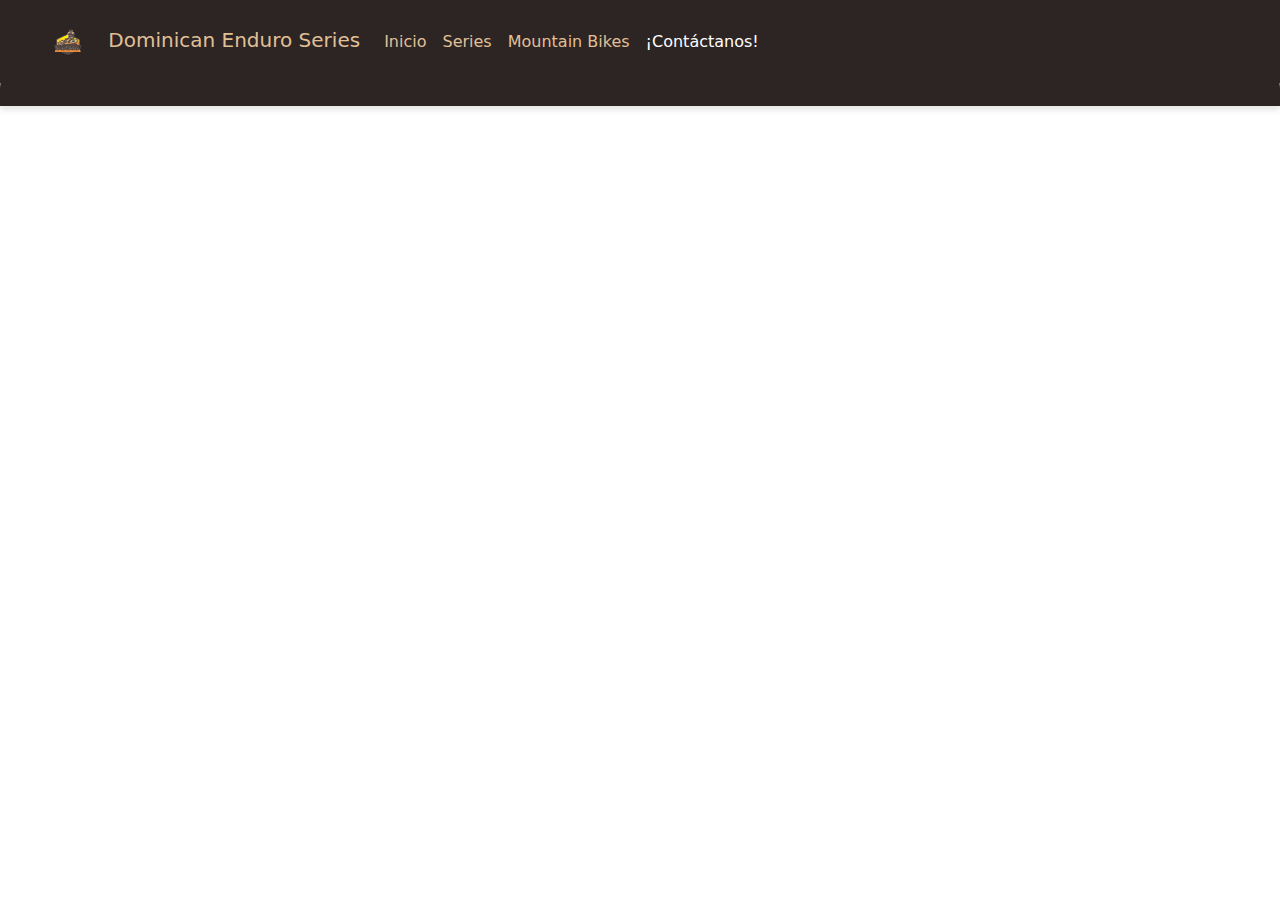
<file: PP2 - Pedro Batista 23-0127/contacto.html>
<!DOCTYPE html>
<html lang="en">
<head>
    <meta charset="UTF-8">
    <meta name="viewport" content="width=device-width, initial-scale=1.0">
    <title>Dominican Enduro Series</title>
    <link href="https://cdn.jsdelivr.net/npm/bootstrap@5.3.3/dist/css/bootstrap.min.css" rel="stylesheet"
        integrity="sha384-QWTKZyjpPEjISv5WaRU9OFeRpok6YctnYmDr5pNlyT2bRjXh0JMhjY6hW+ALEwIH" crossorigin="anonymous">
    <link rel="icon" href="images/Icon.png">
    <link rel="stylesheet" href="CSS/style.css">
</head>
<body>
     <!-- Barra de navegación -->
   <nav class="fixed-navbar navbar navbar-expand-lg navbar-dark">
    <div class="container-fluid">
        <a class="navbar-brand" href="index.html">
            <img src="images/Icon.png" alt="Logo" width="70" height="30"
                class="d-inline-block align-text-top">
            
            Dominican Enduro Series
        </a>
        <button class="navbar-toggler" type="button" data-bs-toggle="collapse" data-bs-target="#navbarNav"
            aria-controls="navbarNav" aria-expanded="false" aria-label="Toggle navigation">
            <span class="navbar-toggler-icon"></span>
        </button>
        <div class="collapse navbar-collapse" id="navbarNav">
            <ul class="navbar-nav">
                <li class="nav-item">
                    <a class="nav-link" aria-current="page" href="index.html">Inicio</a>
                </li>
                <li class="nav-item">
                    <a class="nav-link" href="series.html">Series</a>
                </li>
                <li class="nav-item">
                    <a class="nav-link" href="mountainbikes.html">Mountain Bikes</a>
                </li>
                <li class="nav-item">
                    <a class="nav-link active" href="contacto.html">¡Contáctanos!</a>
                </li>
            </ul>
        </div>
    </div>
    </nav>

    <h1>Contacto</h1>

      <!-- Footer -->
      <footer class="footer">
        <div class="container">
            <p>&copy; 2024 Pedro Batista 23-0127. Todos los derechos reservados.</p>
        </div>
    </footer>

    <script src="https://cdn.jsdelivr.net/npm/bootstrap@5.3.3/dist/js/bootstrap.bundle.min.js"
    integrity="sha384-YvpcrYf0tY3lHB60NNkmXc5s9fDVZLESaAA55NDzOxhy9GkcIdslK1eN7N6jIeHz"
    crossorigin="anonymous"></script>        
</body>
</html>
</file>
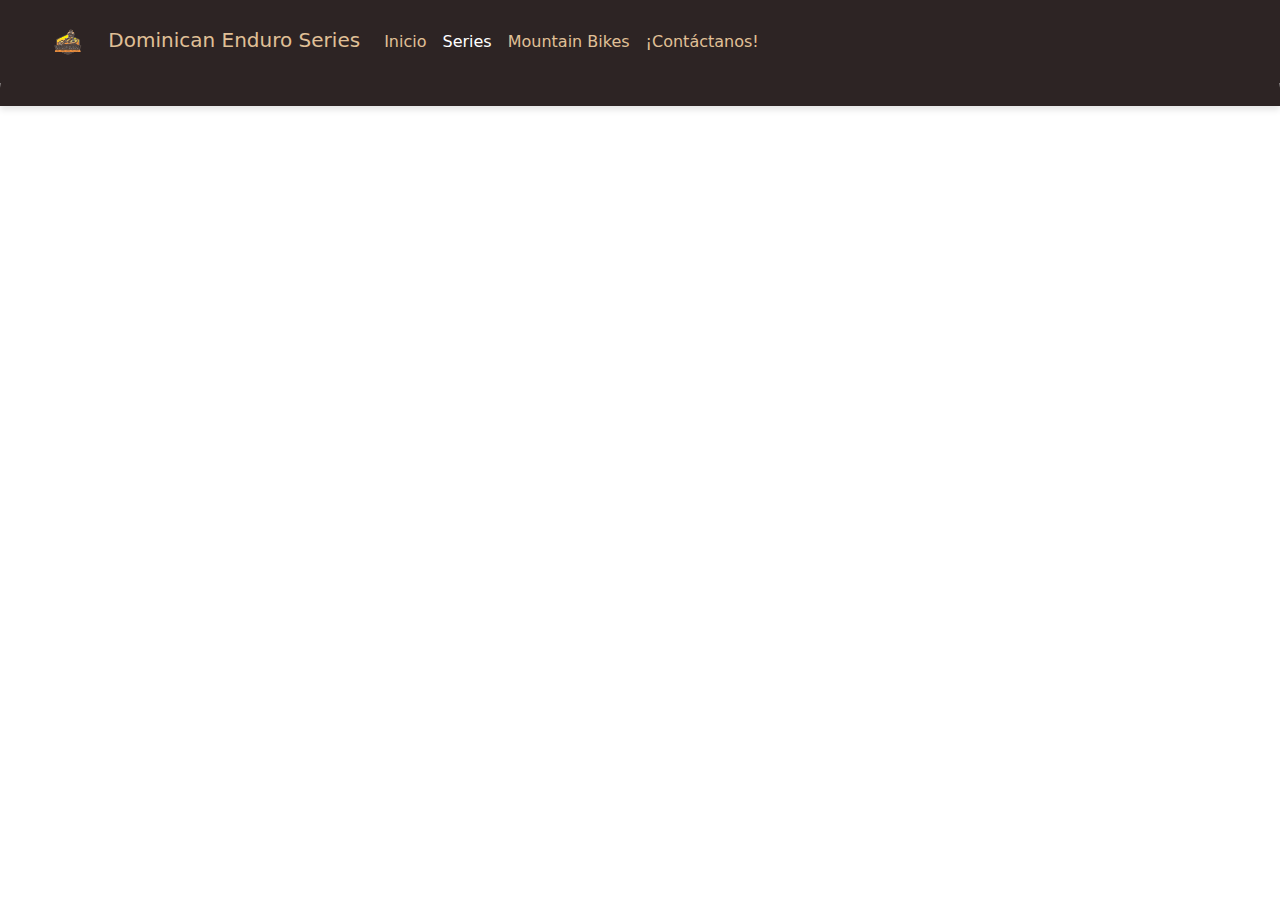
<file: PP2 - Pedro Batista 23-0127/series.html>
<!DOCTYPE html>
<html lang="en">
<head>
    <meta charset="UTF-8">
    <meta name="viewport" content="width=device-width, initial-scale=1.0">
    <title>Dominican Enduro Series</title>
    <link href="https://cdn.jsdelivr.net/npm/bootstrap@5.3.3/dist/css/bootstrap.min.css" rel="stylesheet"
        integrity="sha384-QWTKZyjpPEjISv5WaRU9OFeRpok6YctnYmDr5pNlyT2bRjXh0JMhjY6hW+ALEwIH" crossorigin="anonymous">
    <link rel="icon" href="images/Icon.png">
    <link rel="stylesheet" href="CSS/style.css">
</head>
</head>
<body>
     <!-- Barra de navegación -->
   <nav class="fixed-navbar navbar navbar-expand-lg navbar-dark">
    <div class="container-fluid">
        <a class="navbar-brand" href="index.html">
            <img src="images/Icon.png" alt="Logo" width="70" height="30"
                class="d-inline-block align-text-top">
            Dominican Enduro Series
        </a>
        <button class="navbar-toggler" type="button" data-bs-toggle="collapse" data-bs-target="#navbarNav"
            aria-controls="navbarNav" aria-expanded="false" aria-label="Toggle navigation">
            <span class="navbar-toggler-icon"></span>
        </button>
        <div class="collapse navbar-collapse" id="navbarNav">
            <ul class="navbar-nav">
                <li class="nav-item">
                    <a class="nav-link " aria-current="page" href="index.html">Inicio</a>
                </li>
                <li class="nav-item">
                    <a class="nav-link active" href="series.html">Series</a>
                </li>
                <li class="nav-item">
                    <a class="nav-link" href="mountainbikes.html">Mountain Bikes</a>
                </li>
                <li class="nav-item">
                    <a class="nav-link" href="contacto.html">¡Contáctanos!</a>
                </li>
            </ul>
        </div>
    </div>
    </nav>

    
    <div><H1>Series</H1></div>

    <!-- Footer -->
    <footer class="footer">
        <div class="container">
            <p>&copy; 2024 Pedro Batista 23-0127. Todos los derechos reservados.</p>
        </div>
    </footer>
    
    <script src="https://cdn.jsdelivr.net/npm/bootstrap@5.3.3/dist/js/bootstrap.bundle.min.js"
    integrity="sha384-YvpcrYf0tY3lHB60NNkmXc5s9fDVZLESaAA55NDzOxhy9GkcIdslK1eN7N6jIeHz"
    crossorigin="anonymous"></script> 
</body>
</html>
</file>
<file: PP2 - Pedro Batista 23-0127/CSS/style.css>
.fixed-navbar {
    position: fixed;
    top: 0;
    left: 0;
    width: 100%;
    background-color: #2D2424;
    color: #FFFFFF;
    padding: 20px;
    z-index: 1000;
}
.navbar-brand{
   color: #E0C097;
}

.navbar-brand:hover{
    color: #5C3D2E;
 }
.nav-link{
    color: #E0C097;
}


.nav-link:hover {
    color: #5C3D2E;
}


.row {
    display: flex;
    flex-wrap: wrap;
    justify-content: center;
    gap: 20px;
}

.active{
    color: #B85C38;
}

.content-section {
    min-height: 300px;
    background-color: #5C3D2E;
    border: 1px solid #ddd;
    margin-bottom: 30px;
    padding: 20px;
    border-radius: 1.5rem;
    box-shadow: 0 4px 6px rgba(0, 0, 0, 0.5);
}

.content-div {
    margin-top: 120px;
}

.card {
    background-color: #fff;
    border-radius: 8px;
    box-shadow: 0 4px 8px rgba(0, 0, 0, 0.1);
    padding: 20px;
    margin: 15px;

}

.card img {
    width: 100%;
    height: auto;
    border-radius: 8px 8px 0 0;
}

.card h3 {
    font-size: 1.5em;
    margin: 15px 0 10px;
    color: #333;
}

.card p {
    font-size: 1em;
    color: #777;
}


.card:hover {
    box-shadow: 0 6px 12px rgba(0, 0, 0, 0.2);
}




.footer {
    background-color: #2D2424;
    color: #E0C097;
    border: none;
    border-top-left-radius: 2rem;
    border-top-right-radius: 2rem;
    box-shadow: 0 4px 6px rgba(0, 0, 0, 0.1);
    padding: 5px;
    text-align: center;
}

@media (max-width: 768px) {
    .content-section {
        padding: 15px;
    }
}
</file>
